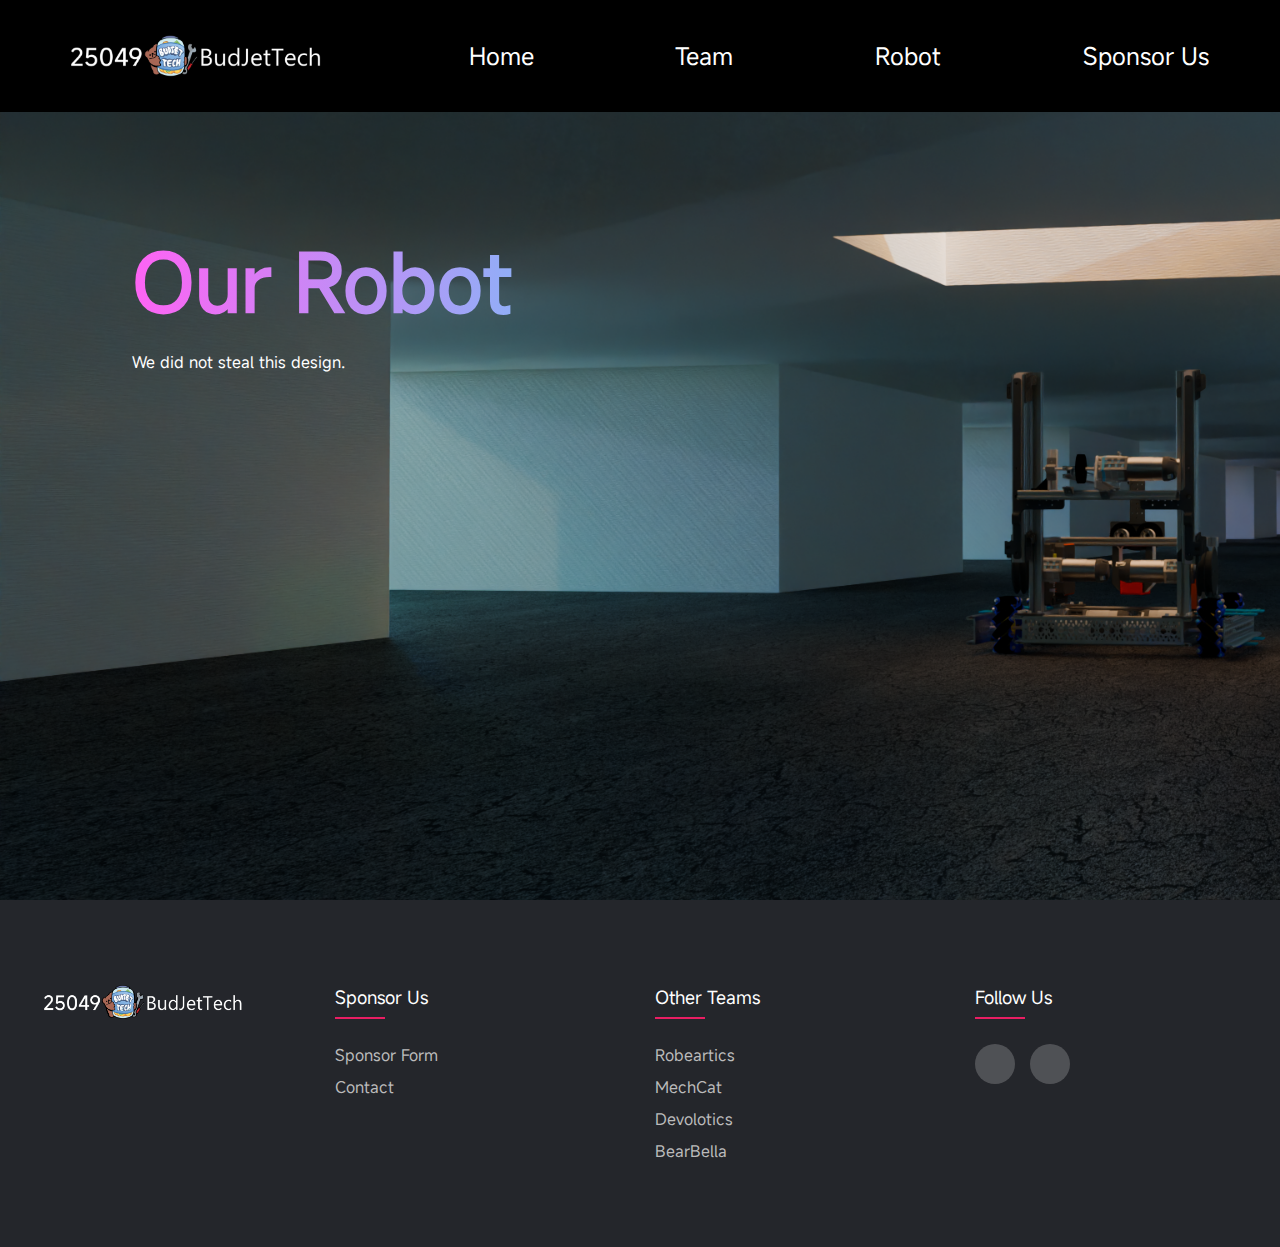
<file: budjetWebsite/robot.html>
<!DOCTYPE html>
<html>
  <head>
    <meta charset="utf-8" />
    <meta name="viewport" content="width=device-width" />
    <title>BudjetTech</title>
    <link href="style.css" rel="stylesheet" type="text/css" />
    <link rel="icon" type="image/x-icon" href="images\icon.ico" />
    <link
      rel="stylesheet"
      href="https://cdnjs.cloudflare.com/ajax/libs/font-awesome/6.6.0/css/all.min.css"
      integrity="sha512-Kc323vGBEqzTmouAECnVceyQqyqdsSiqLQISBL29aUW4U/M7pSPA/gEUZQqv1cwx4OnYxTxve5UMg5GT6L4JJg=="
      crossorigin="anonymous"
      referrerpolicy="no-referrer"
    />
  </head>

  <body>
    <!-- nav bar -->
    <nav class="top-nav">
      <ul>
        <img src="images/menu_img.png" style="width: 20%" />
        <li><a href="index.html">Home</a></li>
        <li><a href="team.html">Team</a></li>
        <li><a href="robot.html">Robot</a></li>
        <li><a href="sponsor.html">Sponsor Us</a></li>
      </ul>
    </nav>

    <!-- sections -->
    <section class="robotbg">
      <div class="TextPosFix">
        <h1>Our Robot</h1>
        <p>We did not steal this design.</p>
      </div>
    </section>

    <!-- copy and pasted from old vers  -->
    <section id="footer-padding">
      <footer class="footer">
        <div class="container">
          <div class="row">
            <div class="footer-col">
              <img
                src="images/menu_img.png"
                style="width: 70%; margin-left: 10%"
              />
            </div>
            <div class="footer-col">
              <h4>Sponsor Us</h4>
              <ul>
                <li><a href="#">Sponsor Form</a></li>
                <li><a href="#">Contact</a></li>
              </ul>
            </div>
            <div class="footer-col">
              <h4>Other Teams</h4>
              <ul>
                <li>
                  <a href="https://linhong149.github.io/Robeartics-Website/"
                    >Robeartics</a
                  >
                </li>
                <li>
                  <a
                    href="https://replit.com/@CarlSun1/weebsite?v=1#src/App.jsx"
                    >MechCat</a
                  >
                </li>
                <li><a href="https://devolotics.github.io/">Devolotics</a></li>
                <li>
                  <a href="https://ireneding25.wixsite.com/bearbella"
                    >BearBella</a
                  >
                </li>
              </ul>
            </div>

            <div class="footer-col">
              <h4>Follow us</h4>
              <div class="social-links">
                <a href="https://www.tiktok.com/@budjettech25049"
                  ><i class="fab fa-tiktok"></i
                ></a>
                <a href="https://www.instagram.com/budjettech_25049"
                  ><i class="fab fa-instagram"></i
                ></a>
              </div>
            </div>
          </div>
        </div>
      </footer>
    </section>

    <script src="app.js"></script>
  </body>
</html>
</file>
<file: budjetWebsite/style.css>
:root {
  --main-color: grey;
  --second-color: black;
  --third-color: white;
}

@font-face {
  font-family: "MiSans";
  src: url("fonts/MiSansLatin-Regular.otf") format("opentype"),
    url("fonts/MiSansLatin-Regular.ttf") format("truetype"),
    url("fonts/MiSansLatin-Regular.woff") format("woff"),
    url("fonts/MiSansLatin-Regular.woff2") format("woff2");
}

* {
  margin: 0;
  padding: 0;
  box-sizing: border-box;
  font-family: MiSans;
}

/* nav bar css */
nav {
  display: flex;
}

h1 {
  margin-bottom: 1rem;
  color: rgb(255, 255, 255);
  font-size: 5rem;
  background-image: linear-gradient(90deg, rgb(254, 99, 244), rgb(77, 221, 249));
  -webkit-background-clip: text;
  background-clip: text;
  color: transparent;
}

nav ul {
  display: flex;
  list-style: none;
  justify-content: space-around;
  align-items: center;
}

nav ul li a {
  text-decoration: none;
  color: var(--third-color);
  font-size: 1.5rem;
}

nav ul li a::after {
  content: "";
  display: block;
  width: 0;
  height: 1px;
  background-color: var(--third-color);
  transition: width 0.3s;
}

nav ul li a:hover::after {
  width: 100%;
  transition: width 0.3s;
}

.top-nav {
  position: fixed;
  top: 0;
  left: 0;
  width: 100%;
  height: 7rem;
  background-color: var(--second-color);
  padding: 0;
  z-index: 2;
  transition: 0.5s;
}

.top-nav.scroll {
  position: fixed;
  top: -7rem;
  left: 0;
  width: 100%;
  height: 7rem;
  background-color: var(--main-color);
  z-index: 2;
  transition: 0.5s;
}

/* section css */
section {
  padding: 20px;
}

.homebg {
  background-image: url("images/budjettech.png");
  background-size: cover;
  color: var(--third-color);
  background-repeat: no-repeat;
  height: 115vh;
  background-position: center;
}

.homebody{
  background-color: black;
  height: 80vh;
  background-image: url("images/driving.png");
  background-repeat: no-repeat;
  background-size:contain;
  background-position: 150%;
}

.homebody2{
  background-color: black;
  height: 80vh;
  background-image: url("images/lego.png");
  background-repeat: no-repeat;
  background-size:contain;
  background-position: -40%;
}

.homebody2 h1{
  background-image: linear-gradient(90deg, rgb(255, 206, 120), rgb(77, 221, 249));
}

.homebody3 {
  background-color: black;
  height: 90vh;
  background-image: url("images/gamepiece.png");
  background-repeat: no-repeat;
  background-size:90%;
  background-position: 140% top;
}

.homebody3 h1{
  background-image: linear-gradient(90deg, #EEBD89, #D13ABD);
}

.homebody4 {
  background-color: black;
  height: 90vh;
  background-image: url("images/IMG_0878.JPG");
  background-repeat: no-repeat;
  background-size:cover;
  background-position: 140% top;
}

.homebody4 .TextPosFix {
  margin-left: 30vh;
  text-align: center;
}

.homebody4 .sponsorbutton{
  background-color: transparent;
}

.robotbg {
  background-image: url("images/budjettechbotreal.png");
  background-size: cover;
  color: var(--third-color);

  height: 100vh;
}


.teambg {
    background-image: url("images/budjettech.png");
    background-size: cover;
    color: var(--third-color);
  
    height: 100vh;
}

.sponsorbg {
    background-image: url("images/wallet.jpg");
    background-size: cover;
    color: var(--third-color);
  
    height: 100vh;
}
  
.TextPosFix {
  position: relative;
  top: 13rem;
  width:50%;
  left:9%;
}

/* footer */
#footer-padding {
  padding: 0;
}

.row {
  display: flex;
  flex-wrap: wrap;
}

ul {
  list-style: none;
}

.footer {
  background-color: #24262b;
  padding: 70px 0;
}

.footer-col {
  width: 25%;
  padding: 15px;
}

.footer-col h4 {
  font-size: 18px;
  color: #ffffff;
  text-transform: capitalize;
  margin-bottom: 35px;
  font-weight: 500;
  position: relative;
}

.footer-col h4::before {
  content: "";
  position: absolute;
  left: 0;
  bottom: -10px;
  background-color: #e91e63;
  height: 2px;
  box-sizing: border-box;
  width: 50px;
}

.footer-col ul li:not(:last-child) {
  margin-bottom: 10px;
}

.footer-col ul li a {
  font-size: 16px;
  text-transform: capitalize;
  color: #ffffff;
  text-decoration: none;
  font-weight: 300;
  color: #bbbbbb;
  display: block;
  transition: all .3s ease;
}

.footer-col ul li a:hover {
  color: #ffffff;
  padding-left: 8px;
}

.footer-col .social-links a {
  display: inline-block;
  height: 40px;
  width: 40px;
  background-color: rgba(255, 255, 255, 0.2);
  margin: 0 10px 10px 0;
  text-align: center;
  line-height: 40px;
  border-radius: 50%;
  color: #ffffff;
  transition: all .5s ease;
}

.footer-col .social-links a:hover {
  color: #24262b;
  background-color: #ffffff;
}

@media (max-width: 767px) {
  .footer-col {
    width: 50%;
    margin-bottom: 30px;
  }
}

@media (max-width: 574px) {
  .footer-col {
    width: 100%;
  }
}

.sponsordescription {
  display:inline-block;
}

@keyframes fadeIn {
  0% { opacity: 0; }
  100% { opacity: 1; }
}
.sponsorbuttonindex{
  background-color: transparent;
  
  border-style: solid;
  border-color: linear-gradient(90deg, rgb(255, 206, 120), rgb(77, 221, 249));
  color: white;
  font-size: 14px;
  font-weight: 500;
  height: 48px;
  max-width: 100%;
  box-sizing: border-box;
  text-decoration: none;
  font-weight: 500;
  border-radius: 50em;
  padding-top:10px;
  padding-bottom:10px;
  padding-right: 20px;
  padding-left: 20px;
}
.sponsorbutton{
 
  align-items: center;
  appearance: none;
  background-color: #fff;
  border-radius: 24px;
  border-style: none;
  border-color: #24262b;
  box-sizing: border-box;
  color: #3c4043;
  cursor: pointer;
  display: inline-flex;
  fill: currentcolor;
  font-size: 14px;
  font-weight: 500;
  height: 48px;
  justify-content: center;
  letter-spacing: .25px;
  line-height: normal;
  max-width: 100%;
  overflow: visible;
  padding: 2px 24px;
  position: relative;
  text-align: center;
  text-transform: none;
  transition: box-shadow 280ms cubic-bezier(.4, 0, .2, 1),opacity 15ms linear 30ms,transform 270ms cubic-bezier(0, 0, .2, 1) 0ms;
  user-select: none;
  -webkit-user-select: none;
  touch-action: manipulation;
  width: auto;
  will-change: transform,opacity;
  z-index: 0;
}

.sponsorbutton:hover {
  background: #F6F9FE;
  color: #174ea6;
}

.sponsorbutton:active {
  box-shadow: 0 4px 4px 0 rgb(60 64 67 / 30%), 0 8px 12px 6px rgb(60 64 67 / 15%);
  outline: none;
}

.sponsorbutton:focus {
  outline: none;
  border: 2px solid #4285f4;
}

.sponsorbutton:link { 
    text-decoration: none; 
  } 
  .sponsorbutton:visited { 
    text-decoration: none; 
  } 
  .sponsorbutton :hover { 
    text-decoration: none; 
  } 
  .sponsorbutton:active { 
    text-decoration: none; 
  }
  .wrapper{
    display: flex;
    justify-content: center;
    align-items: center;
    color: rgba(0,0,0,0.7);
}

.wrapper .card{
    max-width: 300px;
    padding: 40px;
    margin: 30px 15px;
    border-radius: 10px;
    box-shadow: 10px 10px 10px -1px rgba(10,99,169,0.16),
    3px 3px 10px -1px rgba(0, 0, 0, 0.7);
    backdrop-filter: blur(20px);
    background-color: rgba(255,255,255,0.6);

}

/* For Active Card */
.wrapper .card.active{
    background-color: #5f30e2;
    transform: scale(1, 1.09);
}

.wrapper .card h3{
    margin-bottom: 15px;
}

/* For Active Card */
.wrapper .card.active{
   color: rgba(255,255,255,1);;
}

.wrapper .card h2{
    margin-bottom: 10px;
    color: rgba(0,0,0,1);
}
/* For Active Card */
.wrapper .card.active h2{
    color: rgba(255,255,255,1);;
 }
 

.wrapper .card h2 span{
    font-size: 12px;
    color: rgba(0,0,0,0.7);
}

/* For Active Card */
.wrapper .card.active h2 span{
    color: rgba(255,255,255,0.9);;
 }
 

.wrapper .card p{
    margin: 20px 0;
    color: rgba(0,0,0,0.6);
    font-size: 14px;
    line-height: 1.5;
}

/* For Active Card */
.wrapper .card.active p{
    color: rgba(255,255,255,1);;
 }
 

.wrapper .card ul{
    list-style: none;
}

.wrapper .card ul li{
    line-height: 3;
    color: rgba(0,0,0,0.9);
}

/* For Active Card */
.wrapper .card.active ul li{
    color: rgba(255,255,255,0.9);;
 }
 

.wrapper .card ul li i{
    color: rgba(0,0,0,0.4);
    margin-right: 10px;
}

/* For Active Card */
.wrapper .card.active ul li i{
    color: rgba(255,255,255,0.4);;
 }
 

.wrapper .card a{
    margin: 20px 0;
    display: block;
    text-align: center;
    text-decoration: none;
    border: 1px solid #5f30e2;
    color: #5f30e2;
    padding: 15px;
    border-radius: 5px;
    font-weight: bold;
    transition: 0.4s;
}

/* For Active Card */
.wrapper .card.active a{
   background-color: white;
   color: rgba(0,0,0,0.8);
 }
 
.wrapper .card a:hover{
    background-color: #5f30e2;
    color: white;
}

/* For Active Card */
.wrapper .card.active a:hover{
   border: 1px solid white;
  }


.pricetable {
  background-image: url("images/1323443.jpg");
  background-size: cover;
  height: auto;
  background-position: center;
  background-color: #ebeef1;
  justify-content: center;
  align-items: center;
  display:inline-block;    align-items: center;
    width: 100%;
    background-repeat: no-repeat;

  }

  .pricetable h1{
    padding-top: 5%;
    text-align: center;
    background-image:linear-gradient(90deg,rgb(191, 250, 255), rgb(12, 81, 255));
  }

  .bigcard{
    background-color: white;
    border-radius: 10px;
    box-shadow: 10px 10px 10px -1px rgba(10,99,169,0.16),
    3px 3px 10px -1px rgba(0, 0, 0, 0.7);
    backdrop-filter: blur(20px);
    background-color: rgba(255,255,255,0.4);
  }

.instructioncard {
  width: 100vh;
  padding: 40px;
    margin: 30px 15px;
    border-radius: 10px;
    box-shadow: 10px 10px 10px -1px rgba(10,99,169,0.16),
    3px 3px 10px -1px rgba(0, 0, 0, 0.7);
    backdrop-filter: blur(20px);
    background-color: rgba(255,255,255,0.6);
}

.sponsorlistsection {
  min-height: 70vh;
  position: relative;
  overflow: hidden;
  background-image: url(images/earth.jpg);
  background-repeat: no-repeat;
  background-position: center;
  background-size: cover;
}
.sponsorlistsection h1 {
  margin: 0;
  position: absolute;
  top:50%;
  left:50%;
  transform: translate(-50%,-50%);
  text-align: center;
  font-size: 2.5em;
}

.front-layer, .back-layer {
  position:absolute;
  top: 0;
  left:0;
  width: 100%;
  height:100%;
  pointer-events: none;
}

.front-layer{
  z-index: 1;
}

.back-layer{
  z-index: 0;
}
.front-layer img {
  position:absolute;
  max-height: 100px;
}

.back-layer img {
  position:absolute;
  max-height: 100px;
}
.front-layer img:nth-child(1) {
  top:15%;
  left: 20%;
  
}

.front-layer img:nth-child(2) {
  top:50%;
  left:10%;
}

.front-layer img:nth-child(3) {
  bottom: 5%;
  right:30%;
}

.back-layer img:nth-child(1) {
  top: 20%;
  right: 10%;
}

.back-layer img:nth-child(2) {
  top: 20%;
  right: 30%;
  height: 70px;
  
}

.back-layer img:nth-child(3) {
  bottom:10%;
  left: 30%;
 
}
/* not stolen from bear bella trust */
</file>
